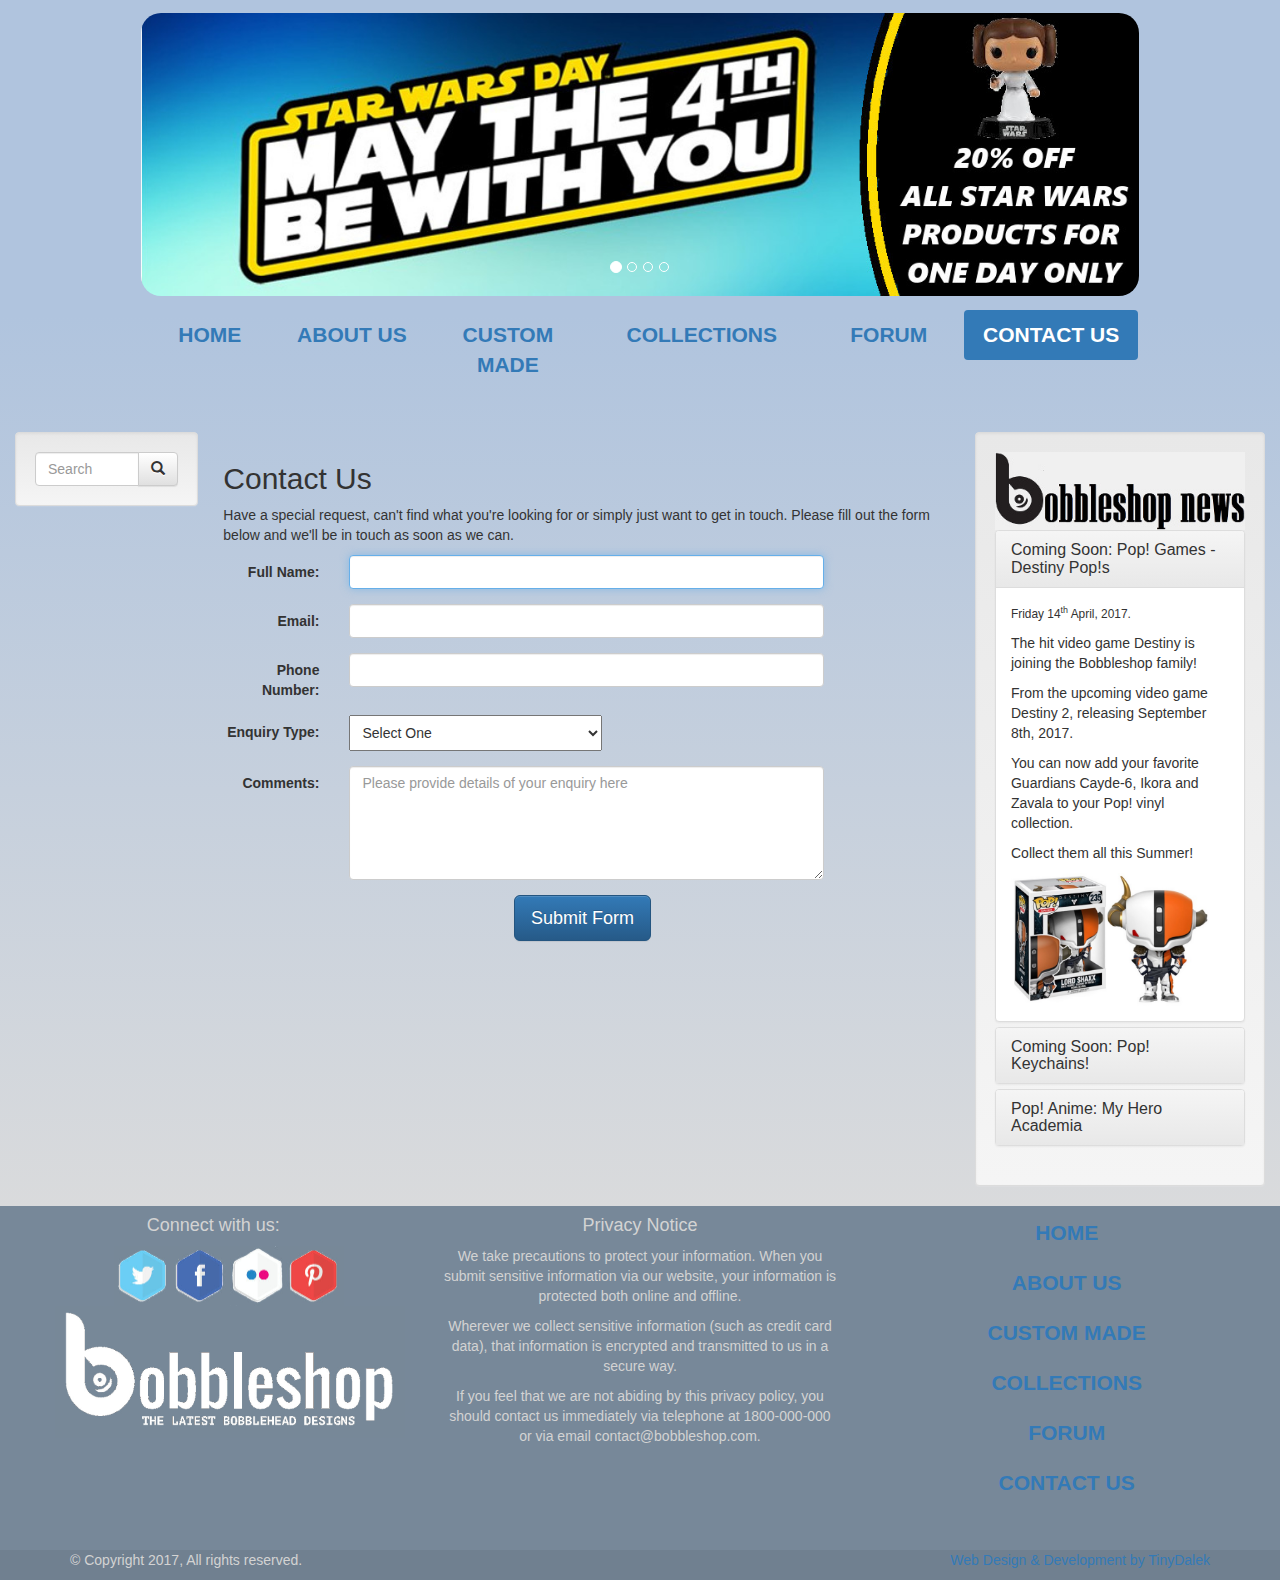
<file: contact_us.html>
<!DOCTYPE html>
<html lang="en">

<head>
    <meta charset="utf-8">
    <title>Bobbleshop Website</title>
    <meta http-equiv="X-UA-Compatible" content="IE=edge">
    <meta name="viewport" content="width=device-width, initial-scale=1">
    <link rel="stylesheet" type="text/css" href="bootstrap/css/bootstrap.min.css">
    <link rel="stylesheet" href="bootstrap/css/bootstrap-theme.min.css">
    <link rel="stylesheet" type="text/css" href="css/main_layout.css">
    <script src="bootstrap/js/jquery-3.2.1.min.js"></script>
    <!-- Scripts for Custom Bobblehead Canvas Ad -->
    <script src="http://code.createjs.com/easeljs-0.7.1.min.js"></script>
    <script src="javascript/custom_canvas.js"></script>
    <!-- Script for Contact Form Validation -->
    <script src="javascript/contact_form_validation.js"></script>

</head>

<body>
        <header>

            <div class="fill fixed-section">
                <div id="banner" class="carousel slide" data-ride="carousel">
                    <ol class="carousel-indicators">
                        <li data-target="#myCarousel" data-slide-to="0" class="active"></li>
                        <li data-target="#myCarousel" data-slide-to="1"></li>
                        <li data-target="#myCarousel" data-slide-to="2"></li>
                        <li data-target="#myCarousel" data-slide-to="3"></li>
                    </ol>

                    <!-- Wrapper for banners -->
                    <div class="carousel-inner" role="listbox">
                        <div class="item active">
                            <a href="collections.html"><img src="images/banner_starwars.jpg" alt="Star Wars Banner Ad"></a>
                        </div>
                        <div class="item">
                            <a href="collections.html"><img src="images/banner_avengers.jpg" alt="Marvel Avengers Banner Ad"></a>
                        </div>
                        <div class="item">
                            <a href="collections.html"><img src="images/banner_shipping.jpg" alt="Free Shipping Banner Ad"></a>
                        </div>
                        <div class="item">
                            <a href="collections.html"><img src="images/banner_marvel.jpg" alt="Marvel Banner Ad"></a>
                        </div>
                    </div>
                </div>
            </div>

            <nav id="main-nav" class="navbar">
                <div class="container-fluid">
                    <div class="navbar">
                        <ul class="nav nav-pills nav-justified">
                            <li><a href="index.html">Home</a></li>
                            <li><a href="about_us.html">About Us</a></li>
                            <li><a href="custom_made.html">Custom Made</a></li>
                            <li><a href="collections.html">Collections</a></li>
                            <li><a href="forum.html">Forum</a></li>
                            <li class="active"><a href="contact_us.html">Contact Us</a></li>
                        </ul>
                    </div>
                </div>
            </nav>
        </header>

        <div class="container-fluid">
            <div class="row content">
                <div class="col-sm-12 col-md-2 sidenav">
                        <div class="well">
                            <form action="#">
                                <div class="input-group">
                                    <input type="text" class="form-control" placeholder="Search" name="search">
                                    <div class="input-group-btn">
                                        <button type="submit" class="btn btn-default"><i class="glyphicon glyphicon-search"></i></button>
                                    </div>
                                </div>
                            </form>
                        </div>
                    <div class="canvas">
                        <a href="custom_made.html">
                            <canvas class="canvas" id="canvas" width="220" height="470">Custom Bobblehead Ad</canvas>
                        </a>
                    </div>
                </div>

                <div id="custom_form" class="col-sm-12 col-md-7 container">
                    <h2>Contact Us</h2>
                    <p>Have a special request, can't find what you're looking for or simply just want to get in touch. Please
                        fill out the form below and we'll be in touch as soon as we can.</p>
                    <form class="form-horizontal" id="contactForm" onsubmit="return validateForm()" method="POST" action="#">
                        <div class="form-group">
                            <label class="col-sm-2 col-md-2 control-label">Full Name:</label>
                            <div class="col-sm-10 col-md-8">
                                <input class="form-control" id="focusedInput" type="text" name="name" autofocus>
                            </div>
                        </div>
                        <div class="form-group">
                            <label class="col-sm-2 col-md-2 control-label">Email:</label>
                            <div class="col-sm-10 col-md-8">
                                <input class="form-control" id="email" type="text" name="email">
                            </div>
                        </div>
                        <div class="form-group">
                            <label class="col-sm-2 col-md-2 control-label">Phone Number:</label>
                            <div class="col-sm-10 col-md-8">
                                <input class="form-control" id="phone" type="text" name="phone">
                            </div>
                        </div>
                        <div class="form-group">
                            <label for="select" class="col-sm-2 col-md-2 control-label">Enquiry Type:</label>
                            <select id="select" class="col-sm-4 col-md-4" name="subject">
                            <option value="">Select One</option>
                            <option value="Stock Request">Stock Request</option>
                            <option value="Bulk Order">Retail/Bulk Order</option>
                            <option value="Order Changes">Order Changes</option>
                            <option value="Order Follow Up">Order Follow Up</option>
                            <option value="Feedback">Feedback</option>
                            <option value="Complaint">Complaint</option>
                            <option value="Other">Other</option>
                        </select>
                        </div>
                        <div class="form-group">
                            <label class="col-sm-2 col-md-2 control-label">Comments:</label>
                            <div class="col-sm-10 col-md-8">
                                <textarea class="form-control" rows="5" placeholder="Please provide details of your enquiry here" name="comment"></textarea>
                            </div>
                        </div>
                        <input id="submit" type="submit" class="btn btn-primary btn-lg" value="Submit Form">
                    </form>
                </div>

                <div class="col-sm-12 col-md-3 sidenav">
                    <div class="well">
                        <img class="img-responsive" src="images/bobbleshop_news.jpg" alt="Bobbleshop News Banner" height="100" width="315">

                        <div class="panel-group" id="accordion">
                            <div class="panel panel-default">
                                <div class="panel-heading">
                                    <h4 class="panel-title">
                                        <a data-toggle="collapse" data-parent="#accordion" href="#collapse1">
                                Coming Soon: Pop! Games - Destiny Pop!s</a>
                                    </h4>
                                </div>
                                <div id="collapse1" class="panel-collapse collapse in">
                                    <div class="panel-body">
                                        <p><small>Friday 14<sup>th</sup> April, 2017.</small></p>
                                        <p>The hit video game Destiny is joining the Bobbleshop family!</p>
                                        <p>From the upcoming video game Destiny 2, releasing September 8th, 2017.</p>
                                        <p>You can now add your favorite Guardians Cayde-6, Ikora and Zavala to your Pop! vinyl
                                            collection.</p>
                                        <p>Collect them all this Summer!</p>
                                        <img class="img-responsive" src="images/news_destiny.jpg" alt="Destiny Bobblehead Image" height="143" width="200">
                                    </div>
                                </div>
                            </div>
                            <div class="panel panel-default">
                                <div class="panel-heading">
                                    <h4 class="panel-title">
                                        <a data-toggle="collapse" data-parent="#accordion" href="#collapse2">
                                Coming Soon: Pop! Keychains!</a>
                                    </h4>
                                </div>
                                <div id="collapse2" class="panel-collapse collapse">
                                    <div class="panel-body">
                                        <p><small>Monday 10<sup>th</sup> April, 2017.</small></p>
                                        <p>Now you can take your favorite Overwatch heroes with you on the go with these Reaper
                                            and Tracer Pop! Keychains.</p>
                                        <p>Snap them up and slide them on to your key ring this Summer!</p>
                                        <img class="img-responsive" src="images/news_keychain.jpg" alt="Overwatch Keychain Image" height="143" width="150">
                                    </div>
                                </div>
                            </div>
                            <div class="panel panel-default">
                                <div class="panel-heading">
                                    <h4 class="panel-title">
                                        <a data-toggle="collapse" data-parent="#accordion" href="#collapse3">
                                Pop! Anime: My Hero Academia</a>
                                    </h4>
                                </div>
                                <div id="collapse3" class="panel-collapse collapse">
                                    <div class="panel-body">
                                        <p><small>Thursday 6<sup>th</sup> April, 2017.</small></p>
                                        <p>Living in a world where quirks are the norm. Deku is often bullied for not having
                                            a quirk of his own!</p>
                                        <p>That’s okay, because Deku is now receiving the Pop! vinyl treatment!</p>
                                        <p>The series would not be complete without Deku’s childhood bully, Katsuki! Tenya and
                                            Ochaco join the series as well!</p>
                                        <p>In addition, the extremely tall and overly-muscular All Might arrives as a super-sized
                                            6-inch Pop! vinyl!</p>
                                        <p>Collect them this Summer!</p>
                                        <img class="img-responsive" src="images/news_anime.jpg" alt="Deku Bobblehead Image" height="143" width="200">
                                    </div>
                                </div>
                            </div>
                        </div>
                    </div>
                </div>
            </div>
        </div>

        <footer class="container-fluid text-center">
            <div class="row content">

                <div class="col-sm-4">
                    <h4>Connect with us:</h4>
                    <div class="social">
                        <a href="index.html"><img class="img-responsive" src="images/social_media_grey.jpg" alt="Social Media Icons" height="60" width="230"></a>
                    </div>
                    <div class="logo">
                        <a href="index.html"><img class="img-responsive" src="images/bobbleshop_logo_grey.jpg" alt="Bobbleshop Logo" height="132" width="350"></a>
                    </div>
                </div>

                <div class="col-sm-4">
                    <div class="privacy">
                        <h4>Privacy Notice</h4>

                        <p>We take precautions to protect your information. When you submit sensitive information via our website,
                            your information is protected both online and offline.</p>

                        <p>Wherever we collect sensitive information (such as credit card data), that information is encrypted
                            and transmitted to us in a secure way.</p>

                        <p>If you feel that we are not abiding by this privacy policy, you should contact us immediately via
                            telephone at 1800-000-000 or via email contact@bobbleshop.com.</p>

                    </div>
                </div>

                <div class="col-sm-4">
                    <nav id="footerNav" class="navbar">
                        <div class="navbar">
                            <ul class="nav">
                                <li><a href="index.html">Home</a></li>
                                <li><a href="about_us.html">About Us</a></li>
                                <li class="active"><a href="custom_made.html">Custom Made</a></li>
                                <li><a href="collections.html">Collections</a></li>
                                <li><a href="forum.html">Forum</a></li>
                                <li><a href="contact_us.html">Contact Us</a></li>
                            </ul>
                        </div>
                    </nav>
                </div>
            </div>
        </footer>

        <div class="footer-bottom">
            <div class="container">
                <div class="row">
                    <div class="col-sm-6">
                        <div class="copyright">
                            <p>&copy; Copyright 2017, All rights reserved.</p>
                        </div>
                    </div>

                    <div class="col-sm-6">
                        <div class="design">
                            <a target="_blank" href="#">Web Design & Development by TinyDalek</a>
                        </div>
                    </div>
                </div>
            </div>
        </div>

        <script src="bootstrap/js/bootstrap.min.js"></script>
</body>

</html>
</file>
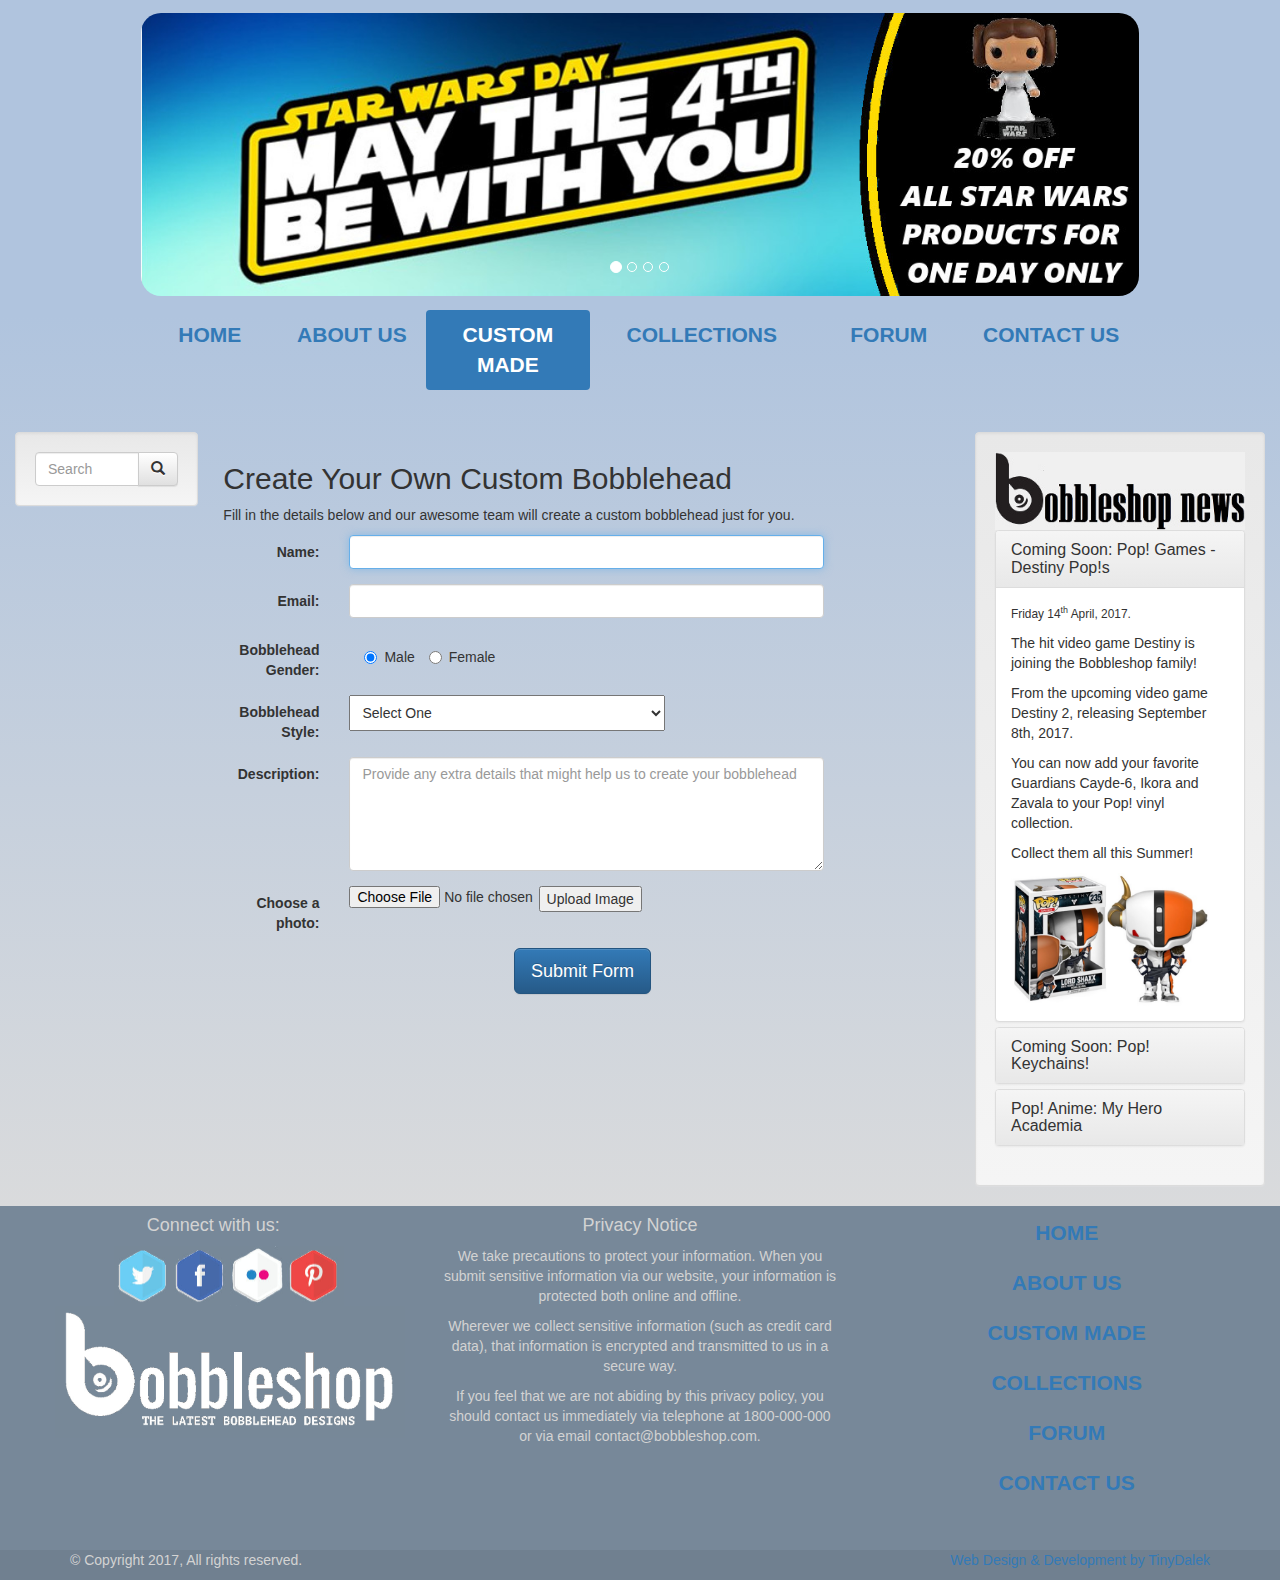
<file: custom_made.html>
<!DOCTYPE html>
<html lang="en">

<head>
    <meta charset="utf-8">
    <title>Bobbleshop Website</title>
    <meta http-equiv="X-UA-Compatible" content="IE=edge">
    <meta name="viewport" content="width=device-width, initial-scale=1">
    <link rel="stylesheet" type="text/css" href="bootstrap/css/bootstrap.min.css">
    <link rel="stylesheet" href="bootstrap/css/bootstrap-theme.min.css">
    <link rel="stylesheet" type="text/css" href="css/main_layout.css">
     <script src="bootstrap/js/jquery-3.2.1.min.js"></script>
    <!-- Scripts for Custom Bobblehead Canvas Ad -->
    <script src="http://code.createjs.com/easeljs-0.7.1.min.js"></script>
    <script src="javascript/custom_canvas.js"></script>
</head>

<body>
        <header>

            <div class="fill fixed-section">
                <div id="banner" class="carousel slide" data-ride="carousel">
                    <ol class="carousel-indicators">
                        <li data-target="#myCarousel" data-slide-to="0" class="active"></li>
                        <li data-target="#myCarousel" data-slide-to="1"></li>
                        <li data-target="#myCarousel" data-slide-to="2"></li>
                        <li data-target="#myCarousel" data-slide-to="3"></li>
                    </ol>

                    <!-- Wrapper for banners -->
                    <div class="carousel-inner" role="listbox">
                        <div class="item active">
                            <a href="collections.html"><img src="images/banner_starwars.jpg" alt="Star Wars Banner Ad"></a>
                        </div>
                        <div class="item">
                            <a href="collections.html"><img src="images/banner_avengers.jpg" alt="Marvel Avengers Banner Ad"></a>
                        </div>
                        <div class="item">
                            <a href="collections.html"><img src="images/banner_shipping.jpg" alt="Free Shipping Banner Ad"></a>
                        </div>
                        <div class="item">
                            <a href="collections.html"><img src="images/banner_marvel.jpg" alt="Marvel Banner Ad"></a>
                        </div>
                    </div>
                </div>
            </div>

            <nav id="main-nav" class="navbar">
                <div class="container-fluid">
                    <div class="navbar">
                        <ul class="nav nav-pills nav-justified">
                            <li><a href="index.html">Home</a></li>
                            <li><a href="about_us.html">About Us</a></li>
                            <li class="active"><a href="custom_made.html">Custom Made</a></li>
                            <li><a href="collections.html">Collections</a></li>
                            <li><a href="forum.html">Forum</a></li>
                            <li><a href="contact_us.html">Contact Us</a></li>
                        </ul>
                    </div>
                </div>
            </nav>
        </header>

        <div class="container-fluid">
            <div class="row content">
                <div class="col-sm-12 col-md-12 col-lg-2 sidenav">
                    <div class="well">
                        <form action="#">
                            <div class="input-group">
                                <input type="text" class="form-control" placeholder="Search" name="search">
                                <div class="input-group-btn">
                                    <button type="submit" class="btn btn-default"><i class="glyphicon glyphicon-search"></i></button>
                                </div>
                            </div>
                        </form>
                    </div>
                    <div class="canvas">
                        <a href="custom_made.html">
                            <canvas class="canvas" id="canvas" width="220" height="470">Custom Bobblehead Ad</canvas>
                        </a>
                    </div>
                </div>

                <div id="custom_form" class="col-sm-12 col-md-12 col-lg-7 container">
                    <h2>Create Your Own Custom Bobblehead</h2>
                    <p>Fill in the details below and our awesome team will create a custom bobblehead just for you.</p>
                    <form class="form-horizontal" method="POST" action="#">
                        <div class="form-group">
                            <label class="col-sm-2 col-md-2 control-label" for="Name">Name:</label>
                            <div class="col-sm-10 col-md-8">
                                <input class="form-control" id="Name" name="Name" type="text" autofocus required>
                            </div>
                        </div>
                        <div class="form-group">
                            <label class="col-sm-2 col-md-2 control-label" for="Email">Email:</label>
                            <div class="col-sm-10 col-md-8">
                                <input class="form-control" id="Email" name="Email" type="text" required>
                            </div>
                        </div>
                        <div class="form-group">
                            <label class="col-sm2 col-md-2 control-label">Bobblehead Gender:</label>
                            <div id="radio" class="radio col-sm-10 col-md-10">
                                <label id="male" class="radio-inline"><input type="radio" name="gender" value="male" checked="checked">Male</label>
                                <label id="female" class="radio-inline"><input type="radio" name="gender" value="female">Female</label>
                            </div>
                        </div>
                        <div class="form-group">
                            <label for="select" class="col-sm2 col-md-2 control-label">Bobblehead Style:</label>
                            <select name="style" class="col-sm-10 col-md-5" id="select" required>
                            <option value="">Select One</option>
                            <option value="spiderman">Spiderman</option>
                            <option value="iron_man">Iron Man</option>
                            <option value="hulk">Hulk</option>
                            <option value="captain_america">Captain America</option>
                            <option value="wolverine">Wolverine</option>
                            <option value="deadpool">Deadpool</option>
                            <option value="vader">Darth Vader</option>
                            <option value="obi_wan">Obi Wan Kenobi</option>
                            <option value="leia">Princess Leia</option>
                            <option value="yoda">Yoda</option>
                            <option value="chewbacca">Chewbacca</option>
                        </select>
                        </div>
                        <div class="form-group">
                            <label class="col-sm-2 col-md-2 control-label" for="Description">Description:</label>
                            <div class="col-sm-10 col-md-8">
                                <textarea class="form-control" rows="5" id="Description" name="Description" placeholder="Provide any extra details that might help us to create your bobblehead"
                                    required></textarea>
                            </div>
                        </div>
                        <div class="form-group">
                            <label class="col-sm-2 col-md-2 control-label" for="Picture">Choose a photo:</label>
                            <div class="col-sm-3 col-md-3">
                                <input type="file" name="Picture" id="Picture" accept="image/*" required>
                            </div>
                            <div class="col-sm-7 col-md-7">
                                <input type="submit" value="Upload Image">
                            </div>
                        </div>
                        <button id="submit" type="submit" class="btn btn-primary btn-lg">Submit Form</button>
                    </form>
                </div>

                <div class="col-sm-12 col-md-12 col-lg-3 sidenav">
                    <div class="well">
                        <img class="img-responsive" src="images/bobbleshop_news.jpg" alt="Bobbleshop News Banner" height="100" width="315">

                        <div class="panel-group" id="accordion">
                            <div class="panel panel-default">
                                <div class="panel-heading">
                                    <h4 class="panel-title">
                                        <a data-toggle="collapse" data-parent="#accordion" href="#collapse1">
                                Coming Soon: Pop! Games - Destiny Pop!s</a>
                                    </h4>
                                </div>
                                <div id="collapse1" class="panel-collapse collapse in">
                                    <div class="panel-body">
                                        <p><small>Friday 14<sup>th</sup> April, 2017.</small></p>
                                        <p>The hit video game Destiny is joining the Bobbleshop family!</p>
                                        <p>From the upcoming video game Destiny 2, releasing September 8th, 2017.</p>
                                        <p>You can now add your favorite Guardians Cayde-6, Ikora and Zavala to your Pop! vinyl
                                            collection.
                                        </p>
                                        <p>Collect them all this Summer!</p>
                                        <img class="img-responsive" src="images/news_destiny.jpg" alt="Destiny Bobblehead Image" height="143" width="200">
                                    </div>
                                </div>
                            </div>
                            <div class="panel panel-default">
                                <div class="panel-heading">
                                    <h4 class="panel-title">
                                        <a data-toggle="collapse" data-parent="#accordion" href="#collapse2">
                                Coming Soon: Pop! Keychains!</a>
                                    </h4>
                                </div>
                                <div id="collapse2" class="panel-collapse collapse">
                                    <div class="panel-body">
                                        <p><small>Monday 10<sup>th</sup> April, 2017.</small></p>
                                        <p>Now you can take your favorite Overwatch heroes with you on the go with these Reaper
                                            and Tracer Pop! Keychains.</p>
                                        <p>Snap them up and slide them on to your key ring this Summer!</p>
                                        <img class="img-responsive" src="images/news_keychain.jpg" alt="Overwatch Keychain Image" height="143" width="150">
                                    </div>
                                </div>
                            </div>
                            <div class="panel panel-default">
                                <div class="panel-heading">
                                    <h4 class="panel-title">
                                        <a data-toggle="collapse" data-parent="#accordion" href="#collapse3">
                                Pop! Anime: My Hero Academia</a>
                                    </h4>
                                </div>
                                <div id="collapse3" class="panel-collapse collapse">
                                    <div class="panel-body">
                                        <p><small>Thursday 6<sup>th</sup> April, 2017.</small></p>
                                        <p>Living in a world where quirks are the norm. Deku is often bullied for not having
                                            a quirk of his own!</p>
                                        <p>That’s okay, because Deku is now receiving the Pop! vinyl treatment!</p>
                                        <p>The series would not be complete without Deku’s childhood bully, Katsuki! Tenya and
                                            Ochaco join the series as well!</p>
                                        <p>In addition, the extremely tall and overly-muscular All Might arrives as a super-sized
                                            6-inch Pop! vinyl!</p>
                                        <p>Collect them this Summer!</p>
                                        <img class="img-responsive" src="images/news_anime.jpg" alt="Deku Bobblehead Image" height="143" width="200">
                                    </div>
                                </div>
                            </div>
                        </div>
                    </div>
                </div>
            </div>
        </div>

        <footer class="container-fluid text-center">
            <div class="row content">

                <div class="col-sm-4">
                    <h4>Connect with us:</h4>
                    <div class="social">
                        <img class="img-responsive" src="images/social_media_grey.jpg" alt="Social Media Icons" height="60" width="230">
                    </div>
                    <div class="logo">
                        <a href="index.html"><img class="img-responsive" src="images/bobbleshop_logo_grey.jpg" alt="Bobbleshop Logo" height="132" width="350"></a>
                    </div>
                </div>

                <div class="col-sm-4">
                    <div class="privacy">
                        <h4>Privacy Notice</h4>

                        <p>We take precautions to protect your information. When you submit sensitive information via our website,
                            your information is protected both online and offline.</p>

                        <p>Wherever we collect sensitive information (such as credit card data), that information is encrypted
                            and transmitted to us in a secure way.</p>

                        <p>If you feel that we are not abiding by this privacy policy, you should contact us immediately via
                            telephone at 1800-000-000 or via email contact@bobbleshop.com.</p>

                    </div>
                </div>

                <div class="col-sm-4">
                    <nav id="footerNav" class="navbar">
                        <div class="navbar">
                            <ul class="nav">
                                <li><a href="index.html">Home</a></li>
                                <li><a href="about_us.html">About Us</a></li>
                                <li class="active"><a href="custom_made.html">Custom Made</a></li>
                                <li><a href="collections.html">Collections</a></li>
                                <li><a href="forum.html">Forum</a></li>
                                <li><a href="contact_us.html">Contact Us</a></li>
                            </ul>
                        </div>
                    </nav>
                </div>
            </div>
        </footer>

        <div class="footer-bottom">
            <div class="container">
                <div class="row">
                    <div class="col-sm-6">
                        <div class="copyright">
                            <p>&copy; Copyright 2017, All rights reserved.</p>
                        </div>
                    </div>

                    <div class="col-sm-6">
                        <div class="design">
                            <a target="_blank" href="#">Web Design & Development by TinyDalek</a>
                        </div>
                    </div>
                </div>
            </div>
        </div>
      
        <script src="bootstrap/js/bootstrap.min.js"></script>
</body>

</html>
</file>
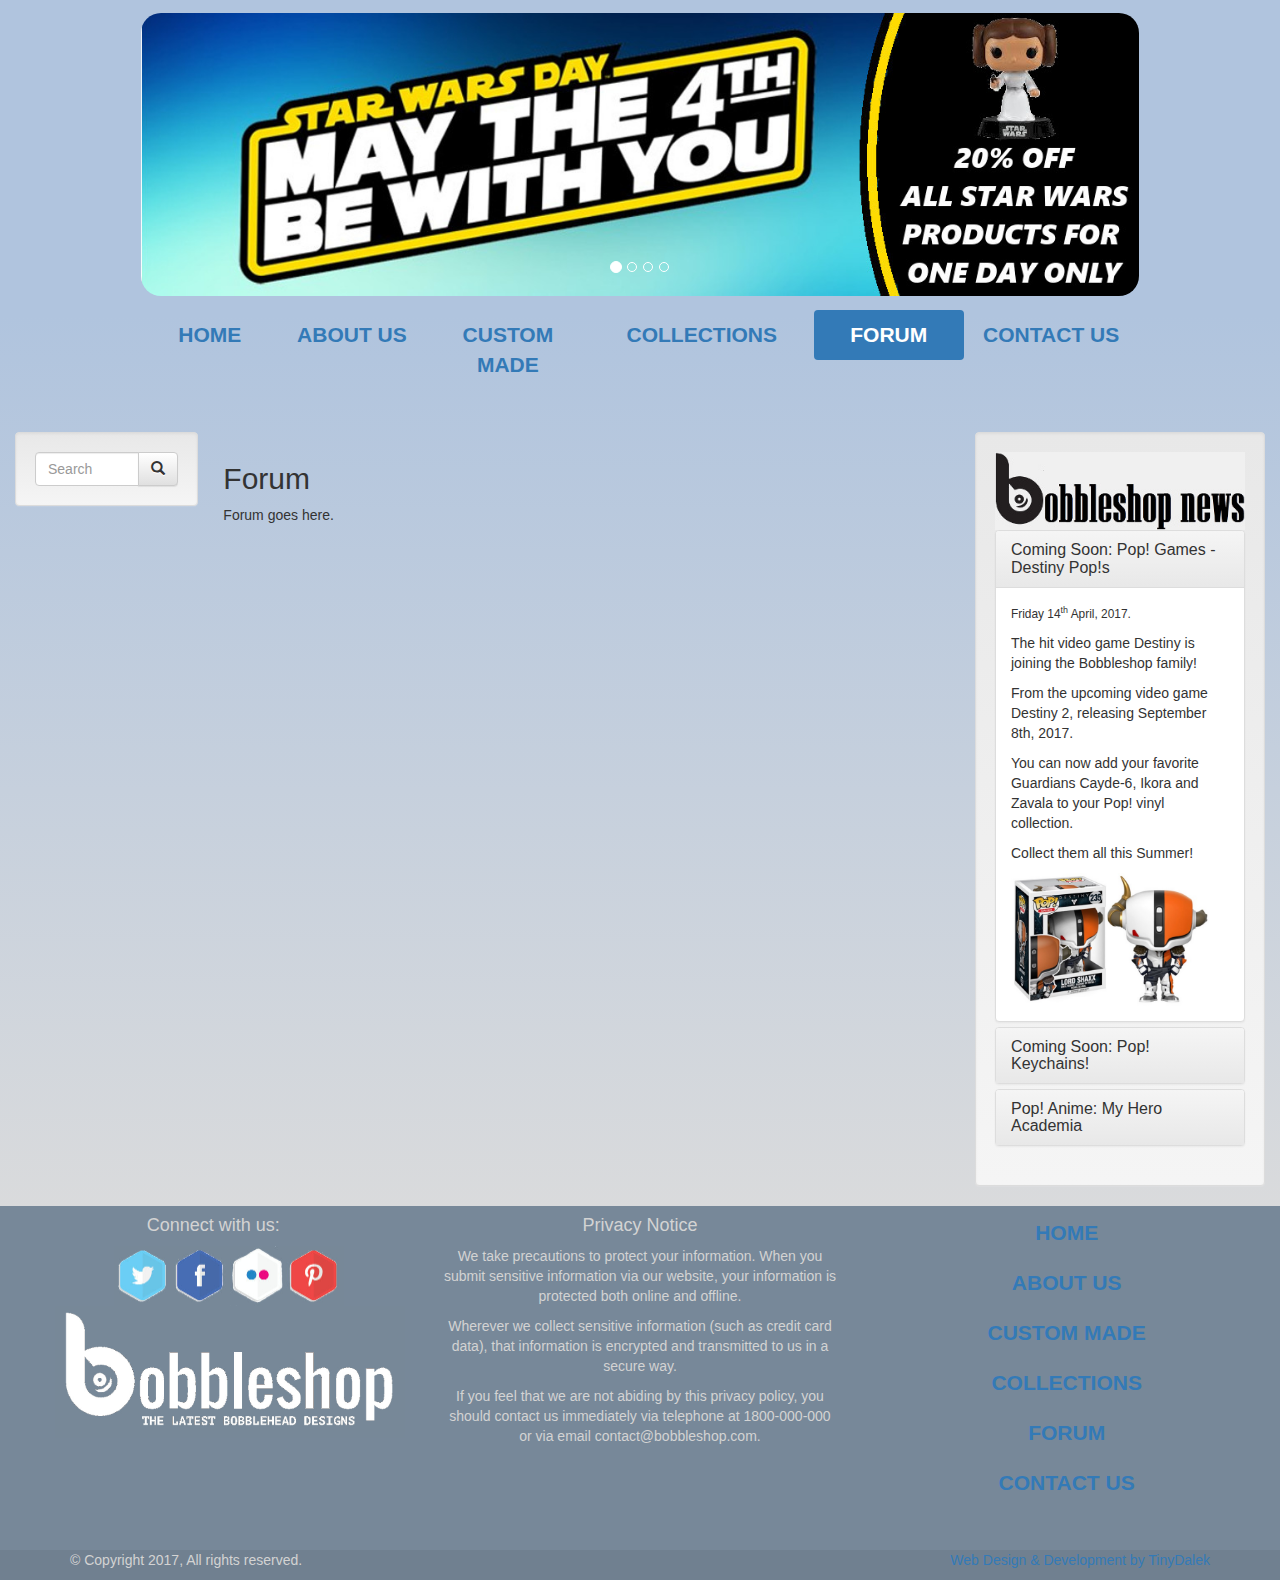
<file: forum.html>
<!DOCTYPE html>
<html lang="en">

<head>
    <meta charset="utf-8">
    <title>Bobbleshop Website</title>
    <meta http-equiv="X-UA-Compatible" content="IE=edge">
    <meta name="viewport" content="width=device-width, initial-scale=1">
    <link rel="stylesheet" type="text/css" href="bootstrap/css/bootstrap.min.css">
    <link rel="stylesheet" href="bootstrap/css/bootstrap-theme.min.css">
    <link rel="stylesheet" type="text/css" href="css/main_layout.css">
     <script src="bootstrap/js/jquery-3.2.1.min.js"></script>
    <!-- Scripts for Custom Bobblehead Canvas Ad -->
    <script src="http://code.createjs.com/easeljs-0.7.1.min.js"></script>
    <script src="javascript/custom_canvas.js"></script>
</head>

<body>
        <header>

            <div class="fill fixed-section">
                <div id="banner" class="carousel slide" data-ride="carousel">
                    <ol class="carousel-indicators">
                        <li data-target="#myCarousel" data-slide-to="0" class="active"></li>
                        <li data-target="#myCarousel" data-slide-to="1"></li>
                        <li data-target="#myCarousel" data-slide-to="2"></li>
                        <li data-target="#myCarousel" data-slide-to="3"></li>
                    </ol>

                    <!-- Wrapper for banners -->
                    <div class="carousel-inner" role="listbox">
                        <div class="item active">
                            <a href="collections.html"><img src="images/banner_starwars.jpg" alt="Star Wars Banner Ad"></a>
                        </div>
                        <div class="item">
                            <a href="collections.html"><img src="images/banner_avengers.jpg" alt="Marvel Avengers Banner Ad"></a>
                        </div>
                        <div class="item">
                            <a href="collections.html"><img src="images/banner_shipping.jpg" alt="Free Shipping Banner Ad"></a>
                        </div>
                        <div class="item">
                            <a href="collections.html"><img src="images/banner_marvel.jpg" alt="Marvel Banner Ad"></a>
                        </div>
                    </div>
                </div>
            </div>

            <nav id="main-nav" class="navbar">
                <div class="container-fluid">
                    <div class="navbar">
                        <ul class="nav nav-pills nav-justified">
                            <li><a href="index.html">Home</a></li>
                            <li><a href="about_us.html">About Us</a></li>
                            <li><a href="custom_made.html">Custom Made</a></li>
                            <li><a href="collections.html">Collections</a></li>
                            <li class="active"><a href="forum.html">Forum</a></li>
                            <li><a href="contact_us.html">Contact Us</a></li>
                        </ul>
                    </div>
                </div>
            </nav>
        </header>

        <div class="container-fluid">
            <div class="row content">
                <div class="col-sm-12 col-md-12 col-lg-2 sidenav">
                    <div class="well">
                        <form action="#">
                            <div class="input-group">
                                <input type="text" class="form-control" placeholder="Search" name="search">
                                <div class="input-group-btn">
                                    <button type="submit" class="btn btn-default"><i class="glyphicon glyphicon-search"></i></button>
                                </div>
                            </div>
                        </form>
                    </div>
                    <div class="canvas">
                        <a href="custom_made.html">
                            <canvas class="canvas" id="canvas" width="220" height="470">Custom Bobblehead Ad</canvas>
                        </a>
                    </div>
                </div>

                <div id="custom_form" class="col-sm-12 col-md-12 col-lg-7 container">
                    <h2>Forum</h2>
                    <p>Forum goes here.</p>

                </div>

                <div class="col-sm-12 col-md-12 col-lg-3 sidenav">
                    <div class="well">
                        <img class="img-responsive" src="images/bobbleshop_news.jpg" alt="Bobbleshop News Banner" height="100" width="315">

                        <div class="panel-group" id="accordion">
                            <div class="panel panel-default">
                                <div class="panel-heading">
                                    <h4 class="panel-title">
                                        <a data-toggle="collapse" data-parent="#accordion" href="#collapse1">
                                Coming Soon: Pop! Games - Destiny Pop!s</a>
                                    </h4>
                                </div>
                                <div id="collapse1" class="panel-collapse collapse in">
                                    <div class="panel-body">
                                        <p><small>Friday 14<sup>th</sup> April, 2017.</small></p>
                                        <p>The hit video game Destiny is joining the Bobbleshop family!</p>
                                        <p>From the upcoming video game Destiny 2, releasing September 8th, 2017.</p>
                                        <p>You can now add your favorite Guardians Cayde-6, Ikora and Zavala to your Pop! vinyl
                                            collection.
                                        </p>
                                        <p>Collect them all this Summer!</p>
                                        <img class="img-responsive" src="images/news_destiny.jpg" alt="Destiny Bobblehead Image" height="143" width="200">
                                    </div>
                                </div>
                            </div>
                            <div class="panel panel-default">
                                <div class="panel-heading">
                                    <h4 class="panel-title">
                                        <a data-toggle="collapse" data-parent="#accordion" href="#collapse2">
                                Coming Soon: Pop! Keychains!</a>
                                    </h4>
                                </div>
                                <div id="collapse2" class="panel-collapse collapse">
                                    <div class="panel-body">
                                        <p><small>Monday 10<sup>th</sup> April, 2017.</small></p>
                                        <p>Now you can take your favorite Overwatch heroes with you on the go with these Reaper
                                            and Tracer Pop! Keychains.</p>
                                        <p>Snap them up and slide them on to your key ring this Summer!</p>
                                        <img class="img-responsive" src="images/news_keychain.jpg" alt="Overwatch Keychain Image" height="143" width="150">
                                    </div>
                                </div>
                            </div>
                            <div class="panel panel-default">
                                <div class="panel-heading">
                                    <h4 class="panel-title">
                                        <a data-toggle="collapse" data-parent="#accordion" href="#collapse3">
                                Pop! Anime: My Hero Academia</a>
                                    </h4>
                                </div>
                                <div id="collapse3" class="panel-collapse collapse">
                                    <div class="panel-body">
                                        <p><small>Thursday 6<sup>th</sup> April, 2017.</small></p>
                                        <p>Living in a world where quirks are the norm. Deku is often bullied for not having
                                            a quirk of his own!</p>
                                        <p>That’s okay, because Deku is now receiving the Pop! vinyl treatment!</p>
                                        <p>The series would not be complete without Deku’s childhood bully, Katsuki! Tenya and
                                            Ochaco join the series as well!</p>
                                        <p>In addition, the extremely tall and overly-muscular All Might arrives as a super-sized
                                            6-inch Pop! vinyl!</p>
                                        <p>Collect them this Summer!</p>
                                        <img class="img-responsive" src="images/news_anime.jpg" alt="Deku Bobblehead Image" height="143" width="200">
                                    </div>
                                </div>
                            </div>
                        </div>
                    </div>
                </div>
            </div>
        </div>

        <footer class="container-fluid text-center">
            <div class="row content">

                <div class="col-sm-4">
                    <h4>Connect with us:</h4>
                    <div class="social">
                        <img class="img-responsive" src="images/social_media_grey.jpg" alt="Social Media Icons" height="60" width="230">
                    </div>
                    <div class="logo">
                        <a href="index.html"><img class="img-responsive" src="images/bobbleshop_logo_grey.jpg" alt="Bobbleshop Logo" height="132" width="350"></a>
                    </div>
                </div>

                <div class="col-sm-4">
                    <div class="privacy">
                        <h4>Privacy Notice</h4>

                        <p>We take precautions to protect your information. When you submit sensitive information via our website,
                            your information is protected both online and offline.</p>

                        <p>Wherever we collect sensitive information (such as credit card data), that information is encrypted
                            and transmitted to us in a secure way.</p>

                        <p>If you feel that we are not abiding by this privacy policy, you should contact us immediately via
                            telephone at 1800-000-000 or via email contact@bobbleshop.com.</p>

                    </div>
                </div>

                <div class="col-sm-4">
                    <nav id="footerNav" class="navbar">
                        <div class="navbar">
                            <ul class="nav">
                                <li><a href="index.html">Home</a></li>
                                <li><a href="about_us.html">About Us</a></li>
                                <li class="active"><a href="custom_made.html">Custom Made</a></li>
                                <li><a href="collections.html">Collections</a></li>
                                <li class="active"><a href="forum.html">Forum</a></li>
                                <li><a href="contact_us.html">Contact Us</a></li>
                            </ul>
                        </div>
                    </nav>
                </div>
            </div>
        </footer>

        <div class="footer-bottom">
            <div class="container">
                <div class="row">
                    <div class="col-sm-6">
                        <div class="copyright">
                            <p>&copy; Copyright 2017, All rights reserved.</p>
                        </div>
                    </div>

                    <div class="col-sm-6">
                        <div class="design">
                            <a target="_blank" href="#">Web Design & Development by TinyDalek</a>
                        </div>
                    </div>
                </div>
            </div>
        </div>
      
        <script src="bootstrap/js/bootstrap.min.js"></script>
</body>

</html>
</file>
<file: css/main_layout.css>
body {
    background: linear-gradient(to bottom, lightsteelblue 20%, gainsboro 80%);
    font-family: 'Franklin Gothic Medium', 'Arial Narrow', Arial, sans-serif;
}

#banner {
    margin: 0px auto;
    padding: 1%;
    width: 80%;
    text-align: center;
}

#banner img {
    border-radius: 20px;
}

.main-nav {
    padding-bottom: 30px;
}

ul.nav {
    width:80%;
    margin: 0 auto;
    list-style:none;
    text-align:center; 
    text-transform: uppercase;
    font-weight: bold;
    font-size: 1.5em;
    border-radius: 50%;
}

.canvas {
    border-radius: 20px;
}

.table th {
    text-transform: uppercase;
    font-weight: bold;
}



footer {
    background-color: lightslategrey;
    color: lightgray;
    text-decoration: none;
}

.footer-bottom {
    background-color: slategray;
    color: lightgrey;
}

.social {
    position: relative;
    left: 25%;
}

.logo {
    position: relative;
    left: 10%;
}

.copyright {
    text-align: left;
}

.design {
    text-align: right;
}

#address {
    margin: 20px;
}

#about {
    margin: 10px;
}

#map {
    position: relative;
    left: 30px;
    margin-bottom: 20px;
}

#custom_form {
    padding: 10px;
}

#submit {
    position: relative;
    left: 40%;
}

#select {
    position: relative;
    left: 15px;
    padding: 8px;
}

#radio {
    position: relative;
    left: 15px;
}
</file>
